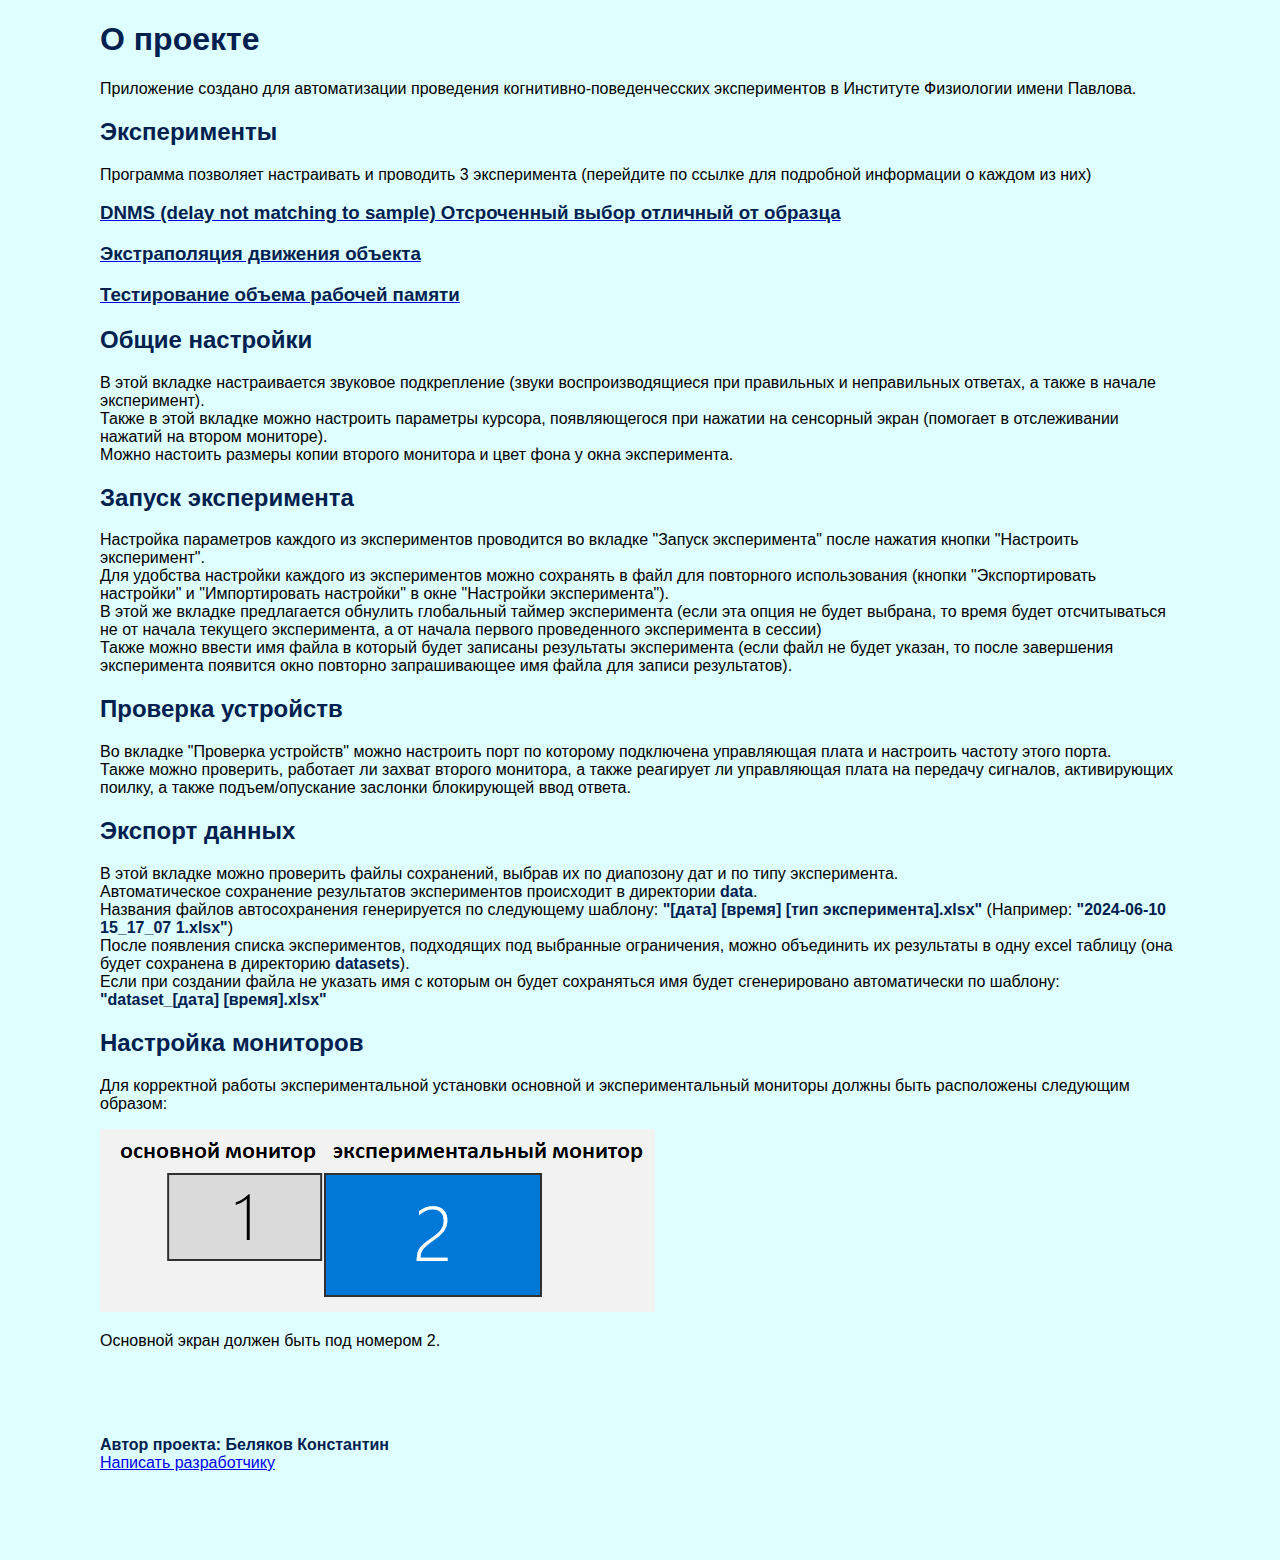
<file: index.html>
<!DOCTYPE html>
<html lang="en">
<head>
    <meta charset="UTF-8">
    <meta http-equiv="X-UA-Compatible" content="IE=edge">
    <meta name="viewport" content="width=device-width, initial-scale=1.0">
    <title>Документация к приложению для проведения поведенчесских экспериментов</title>
    <link rel="stylesheet" type="text/css" href="docs/style.css">
    <link rel="icon" href="pictograms/info.png" type="image/x-icon">
</head>
<body>
  <h1>О проекте</h1>
  <p>Приложение создано для автоматизации проведения когнитивно-поведенчесских экспериментов в Институте Физиологии имени Павлова.</p>
  <h2>Эксперименты</h2>
  <p>Программа позволяет настраивать и проводить 3 эксперимента (перейдите по ссылке для подробной информации о каждом из них)</p>

  <a href="docs/experiment1.html" target="_blank" title="Подробнее про DNMS">
    <h3>DNMS (delay not matching to sample) Отсроченный выбор отличный от образца</h3>
  </a>
  <a href="docs/experiment2.html" target="_blank" title="Подробнее про эксперимент на экстраполяцию движения">
    <h3>Экстраполяция движения объекта</h3>
  </a>
  <a href="docs/experiment3.html" target="_blank" title="Подробнее про эксперимент на тестирование объема рабочей памяти">
    <h3>Тестирование объема рабочей памяти</h3>
  </a>

  <h2>Общие настройки</h2>
  <p>В этой вкладке настраивается звуковое подкрепление (звуки воспроизводящиеся при правильных и неправильных ответах, а также в начале эксперимент).<br>
  Также в этой вкладке можно настроить параметры курсора, появляющегося при нажатии на сенсорный экран (помогает в отслеживании нажатий на втором мониторе).<br>
  Можно настоить размеры копии второго монитора и цвет фона у окна эксперимента.
  </p>
  <h2>Запуск эксперимента</h2>
  <p>Настройка параметров каждого из экспериментов проводится во вкладке "Запуск эксперимента" после нажатия кнопки "Настроить эксперимент".<br>
  Для удобства настройки каждого из экспериментов можно сохранять в файл для повторного использования (кнопки "Экспортировать настройки" и "Импортировать настройки" в
  окне "Настройки эксперимента").<br>
  В этой же вкладке предлагается обнулить глобальный таймер эксперимента (если эта опция не будет выбрана, то время будет отсчитываться не от начала текущего эксперимента, а от начала первого проведенного эксперимента в сессии)<br>
  Также можно ввести имя файла в который будет записаны результаты эксперимента (если файл не будет указан, то после завершения эксперимента появится окно повторно
  запрашивающее имя файла для записи результатов).</p>
  <h2>Проверка устройств</h2>
  <p>Во вкладке "Проверка устройств" можно настроить порт по которому подключена управляющая плата и настроить частоту
  этого порта.<br>
  Также можно проверить, работает ли захват второго монитора, а также реагирует ли управляющая плата на передачу сигналов, активирующих поилку, а также подъем/опускание заслонки блокирующей ввод ответа.</p>
  <h2>Экспорт данных</h2>
  В этой вкладке можно проверить файлы сохранений, выбрав их по диапозону дат и по типу эксперимента.<br>
  Автоматическое сохранение результатов экспериментов происходит в директории <b>data</b>.<br>
  Названия файлов автосохранения генерируется по следующему шаблону: <b>"[дата] [время] [тип эксперимента].xlsx"</b> (Например: <b>"2024-06-10 15_17_07 1.xlsx"</b>)<br>
  После появления списка экспериментов, подходящих под выбранные ограничения, можно объединить их результаты в одну excel таблицу (она будет сохранена в директорию <b>datasets</b>).<br>
  Если при создании файла не указать имя с которым он будет сохраняться имя будет сгенерировано автоматически по шаблону: <b>"dataset_[дата] [время].xlsx"</b>

  <h2>Настройка мониторов</h2>
  <p>Для корректной работы экспериментальной установки основной и экспериментальный мониторы должны быть расположены
    следующим образом:</p>
  <img src="docs/img1.png" alt="Расположение мониторов">
  <p>Основной экран должен быть под номером 2.</p>
  <br><br><br>
  <p><b>Автор проекта: Беляков Константин</b><br><a href="mailto: konstbeliakov@gmail.com">Написать разработчику</a><br><br><br><br><br><p>
</body>
</html>
</file>
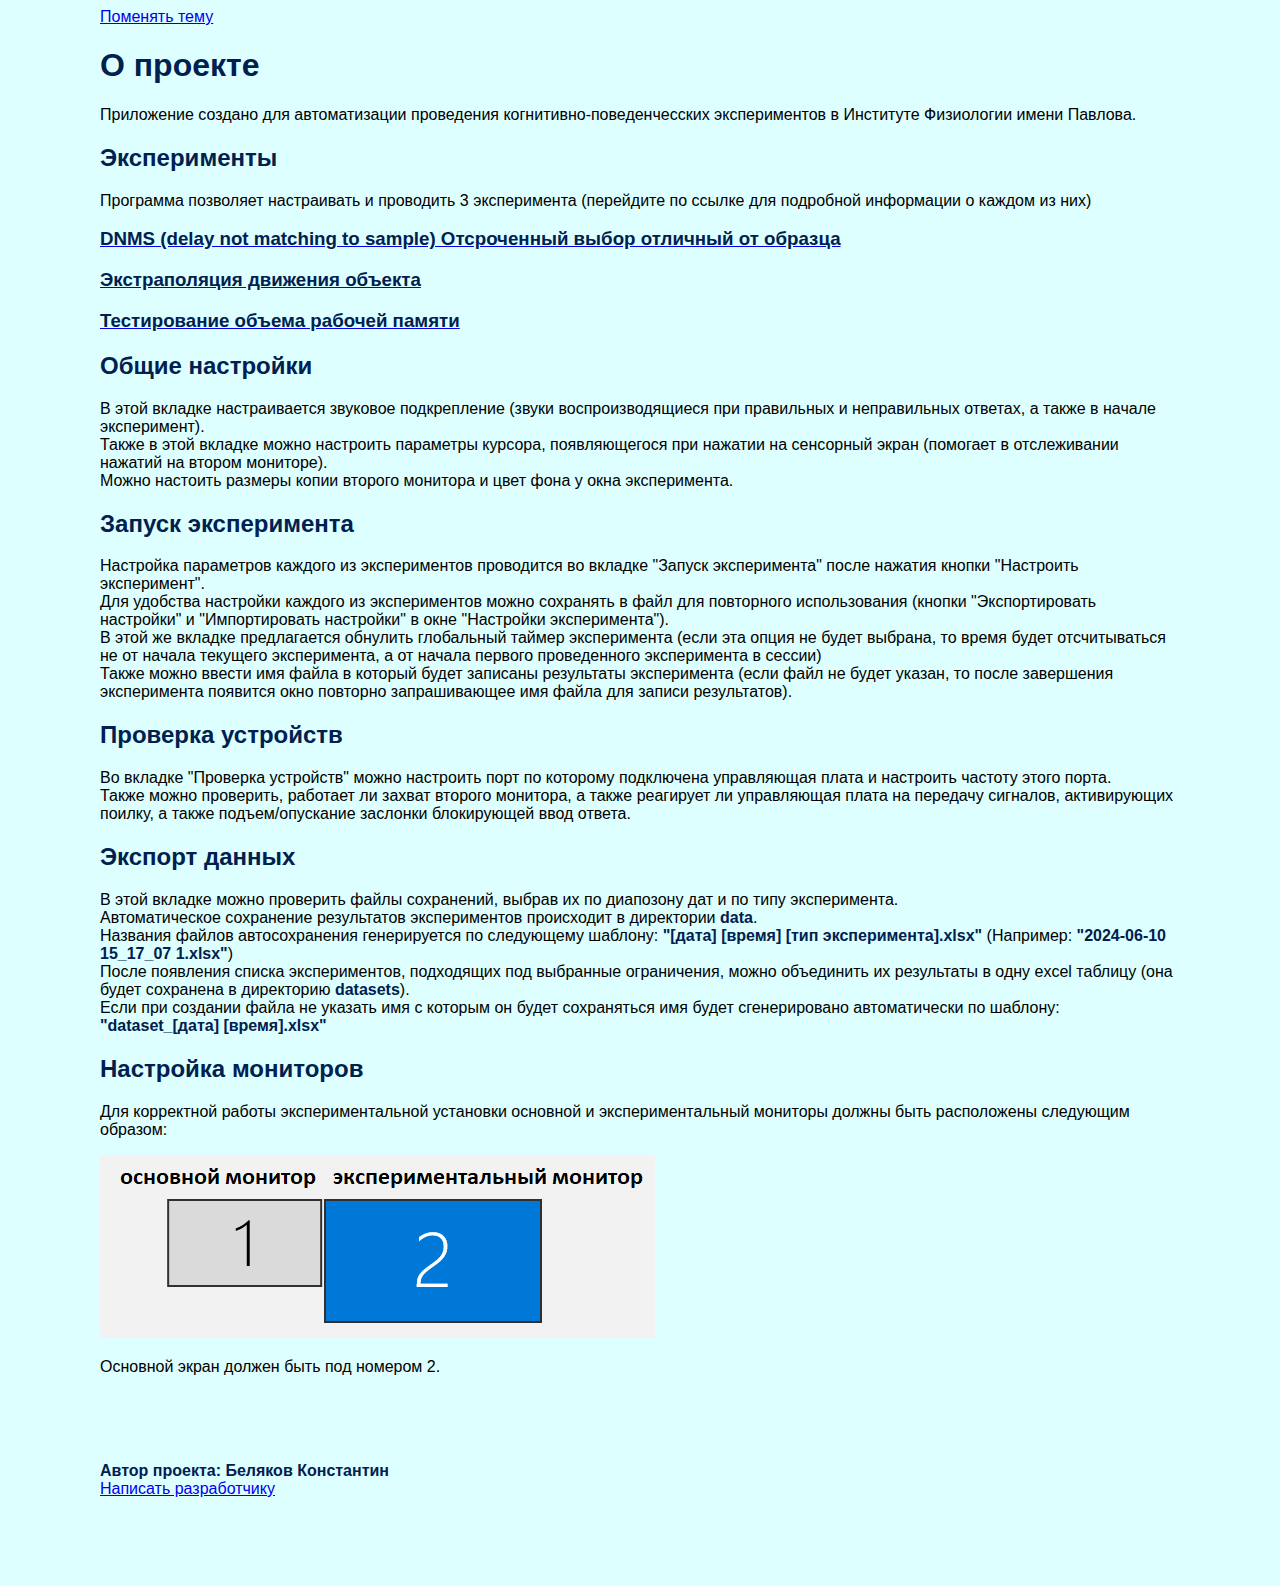
<file: docs/index.html>
<!DOCTYPE html>
<html lang="en">
<head>
    <meta charset="UTF-8">
    <meta http-equiv="X-UA-Compatible" content="IE=edge">
    <meta name="viewport" content="width=device-width, initial-scale=1.0">
    <title>Документация к приложению для проведения поведенчесских экспериментов</title>
    <link id='styleBright' rel="stylesheet" type="text/css" href="style.css">
    <link rel="icon" href="../pictograms/info.png" type="image/x-icon">
</head>
<body>
<header>
  <script src="button_pressed.js"></script>
  <u><a id='switcher' href="#" onclick="changeCss()" title="Поменять внешний вид сайта">Поменять тему</a></u>
  <h1>О проекте</h1>
</header>
<main>
  <p>Приложение создано для автоматизации проведения когнитивно-поведенчесских экспериментов в Институте Физиологии имени Павлова.</p>
  <h2>Эксперименты</h2>
  <p>Программа позволяет настраивать и проводить 3 эксперимента (перейдите по ссылке для подробной информации о каждом из них)</p>

  <a href="experiment1.html" target="_blank" title="Подробнее про DNMS">
    <h3>DNMS (delay not matching to sample) Отсроченный выбор отличный от образца</h3>
  </a>
  <a href="experiment2.html" target="_blank" title="Подробнее про эксперимент на экстраполяцию движения">
    <h3>Экстраполяция движения объекта</h3>
  </a>
  <a href="experiment3.html" target="_blank" title="Подробнее про эксперимент на тестирование объема рабочей памяти">
    <h3>Тестирование объема рабочей памяти</h3>
  </a>

  <h2>Общие настройки</h2>
  <p>В этой вкладке настраивается звуковое подкрепление (звуки воспроизводящиеся при правильных и неправильных ответах, а также в начале эксперимент).<br>
  Также в этой вкладке можно настроить параметры курсора, появляющегося при нажатии на сенсорный экран (помогает в отслеживании нажатий на втором мониторе).<br>
  Можно настоить размеры копии второго монитора и цвет фона у окна эксперимента.
  </p>
  <h2>Запуск эксперимента</h2>
  <p>Настройка параметров каждого из экспериментов проводится во вкладке "Запуск эксперимента" после нажатия кнопки "Настроить эксперимент".<br>
  Для удобства настройки каждого из экспериментов можно сохранять в файл для повторного использования (кнопки "Экспортировать настройки" и "Импортировать настройки" в
  окне "Настройки эксперимента").<br>
  В этой же вкладке предлагается обнулить глобальный таймер эксперимента (если эта опция не будет выбрана, то время будет отсчитываться не от начала текущего эксперимента, а от начала первого проведенного эксперимента в сессии)<br>
  Также можно ввести имя файла в который будет записаны результаты эксперимента (если файл не будет указан, то после завершения эксперимента появится окно повторно
  запрашивающее имя файла для записи результатов).</p>
  <h2>Проверка устройств</h2>
  <p>Во вкладке "Проверка устройств" можно настроить порт по которому подключена управляющая плата и настроить частоту
  этого порта.<br>
  Также можно проверить, работает ли захват второго монитора, а также реагирует ли управляющая плата на передачу сигналов, активирующих поилку, а также подъем/опускание заслонки блокирующей ввод ответа.</p>
  <h2>Экспорт данных</h2>
  В этой вкладке можно проверить файлы сохранений, выбрав их по диапозону дат и по типу эксперимента.<br>
  Автоматическое сохранение результатов экспериментов происходит в директории <b>data</b>.<br>
  Названия файлов автосохранения генерируется по следующему шаблону: <b>"[дата] [время] [тип эксперимента].xlsx"</b> (Например: <b>"2024-06-10 15_17_07 1.xlsx"</b>)<br>
  После появления списка экспериментов, подходящих под выбранные ограничения, можно объединить их результаты в одну excel таблицу (она будет сохранена в директорию <b>datasets</b>).<br>
  Если при создании файла не указать имя с которым он будет сохраняться имя будет сгенерировано автоматически по шаблону: <b>"dataset_[дата] [время].xlsx"</b>

  <h2>Настройка мониторов</h2>
  <p>Для корректной работы экспериментальной установки основной и экспериментальный мониторы должны быть расположены
    следующим образом:</p>
  <img src="img1.png" alt="Расположение мониторов">
  <p>Основной экран должен быть под номером 2.</p>
  <br><br><br>
</main>
<footer>
  <p><b>Автор проекта: Беляков Константин</b><br><a href="mailto: konstbeliakov@gmail.com">Написать разработчику</a><br><br><br><br><br><p>
</footer>
</body>
</html>
</file>
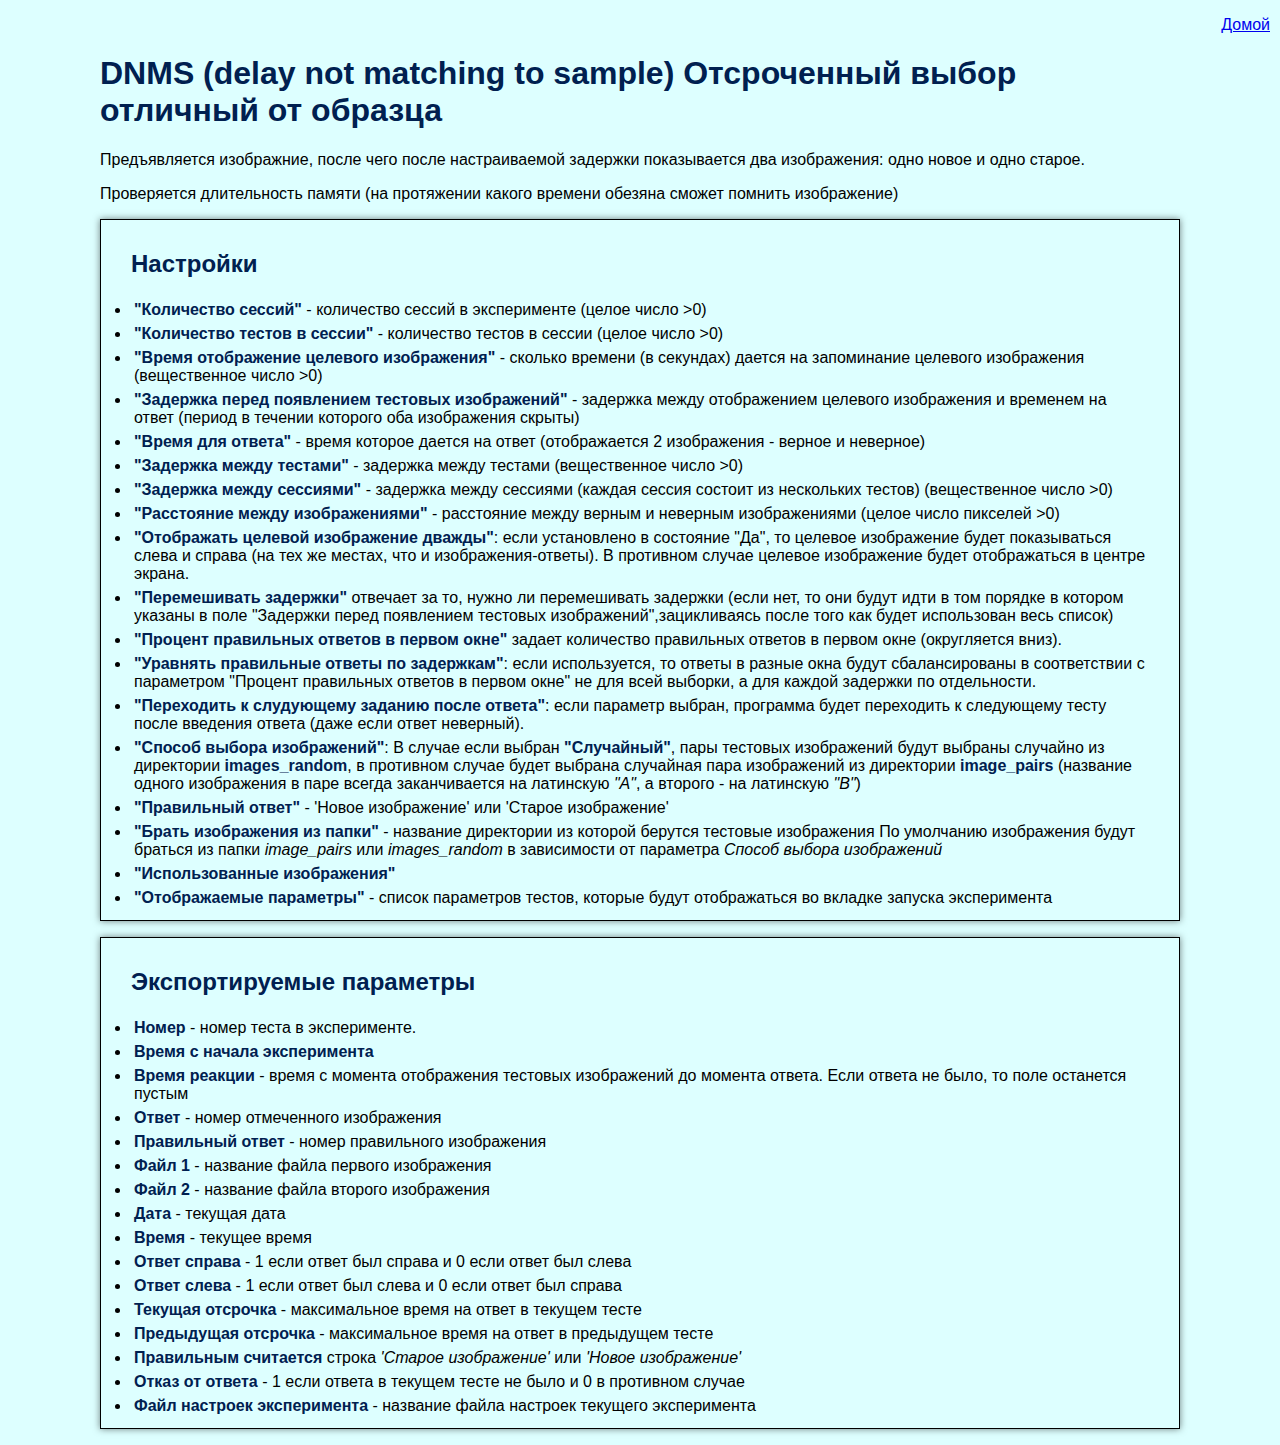
<file: docs/experiment1.html>
<!DOCTYPE html>
<html lang="en">
<head>
    <meta charset="UTF-8">
    <title>DNMS (delay not matching to sample) Отсроченный выбор отличный от образца</title>
    <link rel="stylesheet" type="text/css" href="style.css">
    <link rel="icon" href="../pictograms/info.png" type="image/x-icon">
</head>
<body>
<header>
    <a href="index.html"><p class="side_link" title="Перейти на основную страницу">Домой</p></a>
<h1>DNMS (delay not matching to sample) Отсроченный выбор отличный от образца</h1>
</header>
<main>
<p>Предъявляется изображние, после чего после настраиваемой задержки показывается два изображения: одно новое и одно
    старое.</p>
<p>Проверяется длительность памяти (на протяжении какого времени обезяна сможет помнить изображение)</p>

<ul><h2>Настройки</h2>
    <li>
        <b>"Количество сессий"</b> - количество сессий в эксперименте (целое число >0)
    </li>
    <li>
        <b>"Количество тестов в сессии"</b> - количество тестов в сессии (целое число >0)
    </li>
    <li>
        <b>"Время отображение целевого изображения"</b> - сколько времени (в секундах) дается на запоминание
        целевого изображения (вещественное число >0)
    </li>
    <li>
        <b>"Задержка перед появлением тестовых изображений"</b> - задержка между отображением целевого изображения и
        временем на ответ (период в течении которого оба изображения скрыты)
    </li>
    <li>
        <b>"Время для ответа"</b> - время которое дается на ответ (отображается 2 изображения - верное и неверное)
    </li>
    <li>
        <b>"Задержка между тестами"</b> - задержка между тестами (вещественное число >0)
    </li>
    <li>
        <b>"Задержка между сессиями"</b> - задержка между сессиями (каждая сессия состоит из нескольких тестов)
        (вещественное число >0)
    </li>
    <li>
        <b>"Расстояние между изображениями"</b> - расстояние между верным и неверным изображениями (целое число пикселей
        >0)
    </li>
    <li>
        <b>"Отображать целевой изображение дважды"</b>: если установлено в состояние "Да", то целевое изображение будет
        показываться слева и справа
        (на тех же местах, что и изображения-ответы). В противном случае целевое изображение будет отображаться в центре
        экрана.
    </li>
    <li>
        <b>"Перемешивать задержки"</b> отвечает за то, нужно ли перемешивать задержки (если нет, то они будут идти в том
        порядке в котором указаны в поле "Задержки перед появлением тестовых изображений",зацикливаясь после того как
        будет
        использован весь список)
    </li>
    <li>
        <b>"Процент правильных ответов в первом окне"</b> задает количество правильных ответов в первом окне
        (округляется вниз).
    </li>
    <li>
        <b>"Уравнять правильные ответы по задержкам"</b>: если используется, то ответы в разные окна будут
        сбалансированы
        в соответствии с параметром "Процент правильных ответов в первом окне" не для всей выборки, а для каждой
        задержки по отдельности.
    </li>
    <li>
        <b>"Переходить к слудующему заданию после ответа"</b>: если параметр выбран, программа будет переходить к
        следующему тесту
        после введения ответа (даже если ответ неверный).
    </li>
    <li>
        <b>"Способ выбора изображений"</b>: В случае если выбран <b>"Случайный"</b>, пары тестовых изображений будут
        выбраны случайно из директории
        <b>images_random</b>, в противном случае будет выбрана случайная пара изображений из директории
        <b>image_pairs</b>
        (название одного изображения в паре всегда заканчивается на латинскую <i>"A"</i>, а второго - на латинскую <i>"B"</i>)
    </li>
    <li>
        <b>"Правильный ответ"</b> - 'Новое изображение' или 'Старое изображение'
    </li>
    <li>
        <b>"Брать изображения из папки"</b> - название директории из которой берутся тестовые изображения
        По умолчанию изображения будут браться из папки <i>image_pairs</i> или <i>images_random</i> в зависимости от
        параметра <i>Способ выбора изображений</i>
    </li>
    <li>
        <b>"Использованные изображения"</b>
    </li>
    <li>
        <b>"Отображаемые параметры"</b> - список параметров тестов, которые будут отображаться
        во вкладке запуска эксперимента
    </li>
</ul>

<ul><h2>Экспортируемые параметры</h2>
    <li>
        <b>Номер</b> - номер теста в эксперименте.
    </li>
    <li>
        <b>Время с начала эксперимента</b>
    </li>
    <li>
        <b>Время реакции</b> - время с момента отображения тестовых изображений до момента ответа.
        Если ответа не было, то поле останется пустым
    </li>
    <li>
        <b>Ответ</b> - номер отмеченного изображения
    </li>
    <li>
        <b>Правильный ответ</b> - номер правильного изображения
    </li>
    <li>
        <b>Файл 1</b> - название файла первого изображения
    </li>
    <li>
        <b>Файл 2</b> - название файла второго изображения
    </li>
    <li>
        <b>Дата</b> - текущая дата
    </li>
    <li>
        <b>Время</b> - текущее время
    </li>
    <li>
        <b>Ответ справа</b> - 1 если ответ был справа и 0 если ответ был слева
    </li>
    <li>
        <b>Ответ слева</b> - 1 если ответ был слева и 0 если ответ был справа
    </li>
    <li>
        <b>Текущая отсрочка</b> - максимальное время на ответ в текущем тесте
    </li>
    <li>
        <b>Предыдущая отсрочка</b> - максимальное время на ответ в предыдущем тесте
    </li>
    <li>
        <b>Правильным считается</b> строка <i>'Старое изображение'</i> или <i>'Новое изображение'</i>
    </li>
    <li>
        <b>Отказ от ответа</b> - 1 если ответа в текущем тесте не было и 0 в противном случае
    </li>
    <li>
        <b>Файл настроек эксперимента</b> - название файла настроек текущего эксперимента
    </li>
</ul>
</main>
<footer>
</footer>
</body>
</html>
</file>
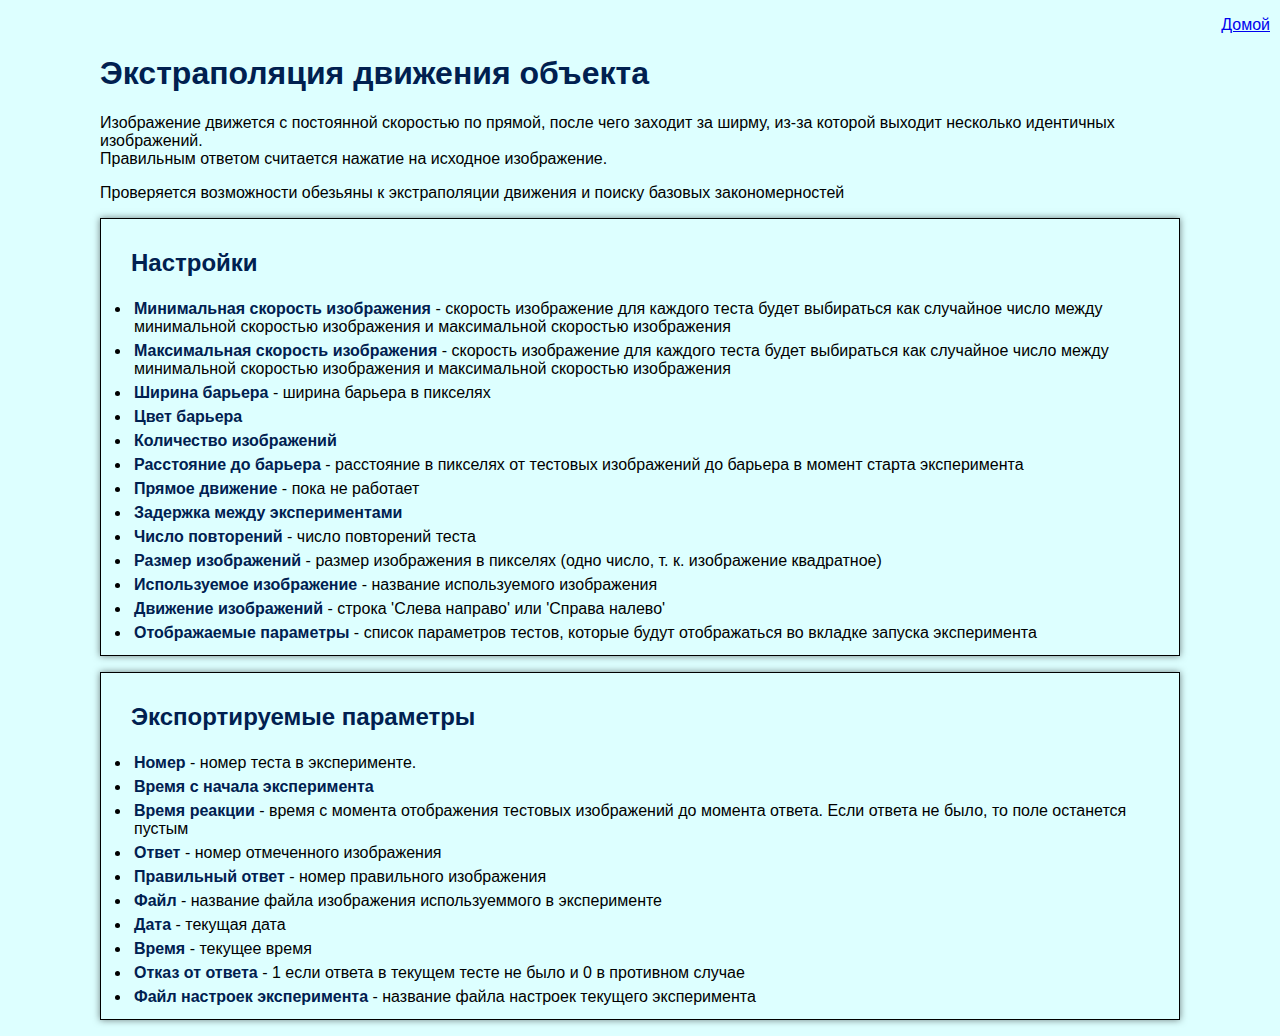
<file: docs/experiment2.html>
<!DOCTYPE html>
<html lang="en">
<head>
    <meta charset="UTF-8">
    <title>Экстраполяция движения объекта</title>
    <link rel="stylesheet" type="text/css" href="style.css">
    <link rel="icon" href="../pictograms/info.png" type="image/x-icon">
</head>
<body>
<header>
    <a href="index.html"><p class="side_link" title="Перейти на основную страницу">Домой</p></a>
    <h1>Экстраполяция движения объекта</h1>
</header>
<main>
<p>Изображение движется с постоянной скоростью по прямой, после чего заходит за ширму, из-за которой выходит
    несколько идентичных изображений.<br>Правильным ответом считается нажатие на исходное изображение.</p>
<p>Проверяется возможности обезьяны к экстраполяции движения и поиску базовых закономерностей</p>

<ul><h2>Настройки</h2>
    <li>
        <b>Минимальная скорость изображения</b> - скорость изображение для каждого теста будет выбираться как случайное
        число между минимальной скоростью изображения и максимальной скоростью изображения
    </li>
    <li>
        <b>Максимальная скорость изображения</b> - скорость изображение для каждого теста будет выбираться как случайное
        число между минимальной скоростью изображения и максимальной скоростью изображения
    </li>
    <li>
        <b>Ширина барьера</b> - ширина барьера в пикселях
    </li>
    <li>
        <b>Цвет барьера</b>
    </li>
    <li>
        <b>Количество изображений</b>
    </li>
    <li>
        <b>Расстояние до барьера</b> - расстояние в пикселях от тестовых изображений до барьера
        в момент старта эксперимента
    </li>
    <li>
        <b>Прямое движение</b> - пока не работает
    </li>
    <li>
        <b>Задержка между экспериментами</b>
    </li>
    <li>
        <b>Число повторений</b> - число повторений теста
    </li>
    <li>
        <b>Размер изображений</b> - размер изображения в пикселях (одно число, т. к. изображение квадратное)
    </li>
    <li>
        <b>Используемое изображение</b> - название используемого изображения
    </li>
    <li>
        <b>Движение изображений</b> - строка 'Слева направо' или 'Справа налево'
    </li>
    <li>
        <b>Отображаемые параметры</b> - список параметров тестов, которые будут отображаться
        во вкладке запуска эксперимента
    </li>
</ul>

<ul><h2>Экспортируемые параметры</h2>
    <li>
        <b>Номер</b> - номер теста в эксперименте.
    </li>
    <li>
        <b>Время с начала эксперимента</b>
    </li>
    <li>
        <b>Время реакции</b> - время с момента отображения тестовых изображений до момента ответа.
        Если ответа не было, то поле останется пустым
    </li>
    <li>
        <b>Ответ</b> - номер отмеченного изображения
    </li>
    <li>
        <b>Правильный ответ</b> - номер правильного изображения
    </li>
    <li>
        <b>Файл</b> - название файла изображения используеммого в эксперименте
    </li>
    <li>
        <b>Дата</b> - текущая дата
    </li>
    <li>
        <b>Время</b> - текущее время
    </li>
    <li>
        <b>Отказ от ответа</b> - 1 если ответа в текущем тесте не было и 0 в противном случае
    </li>
    <li>
        <b>Файл настроек эксперимента</b> - название файла настроек текущего эксперимента
    </li>
</ul>
</main>
<footer>
</footer>
</body>
</html>
</file>
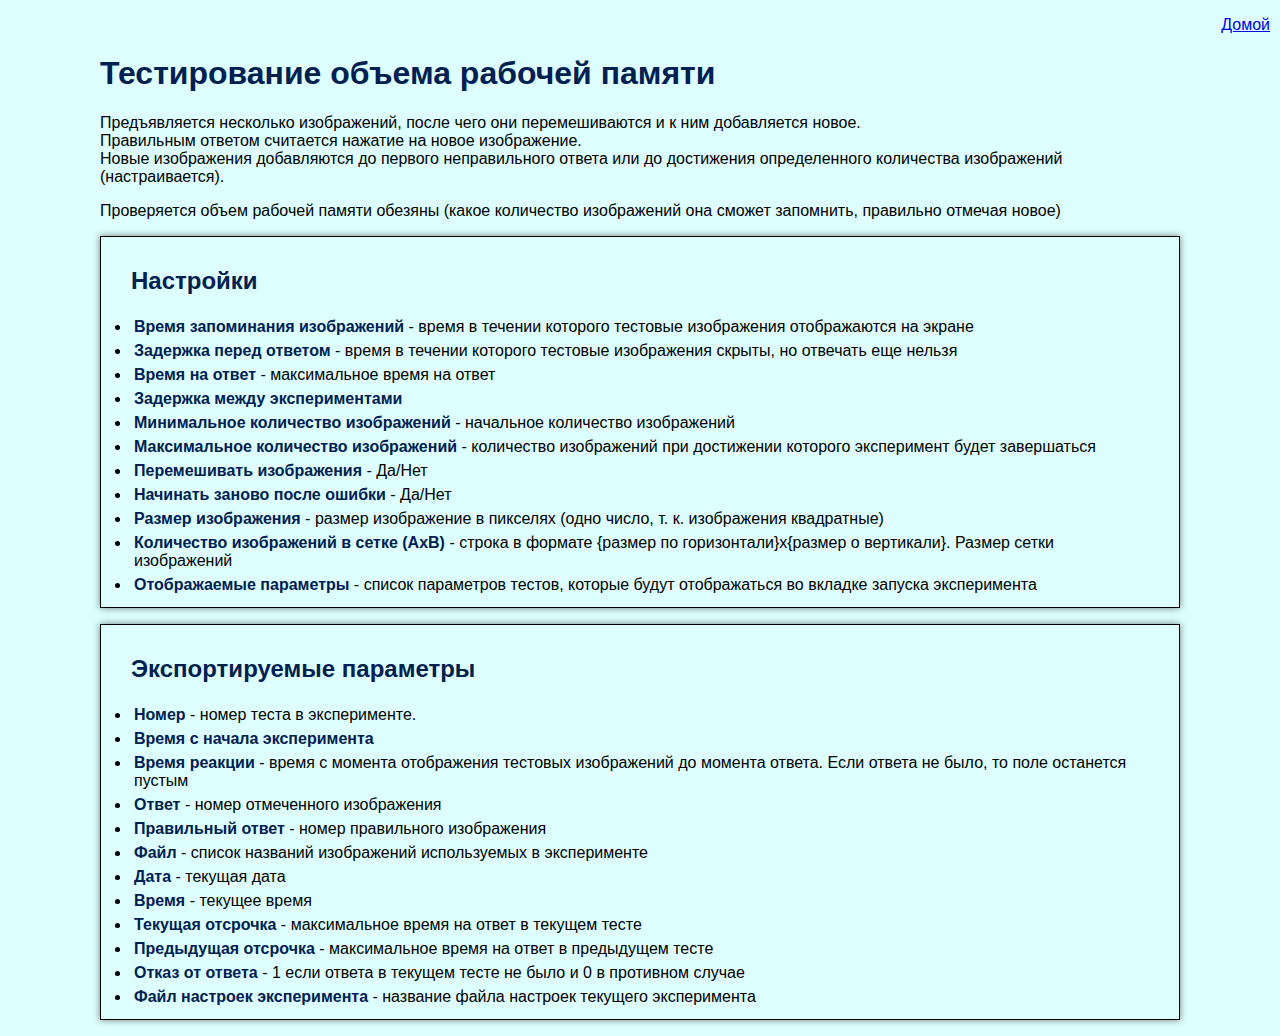
<file: docs/experiment3.html>
<!DOCTYPE html>
<html lang="en">
<head>
    <meta charset="UTF-8">
    <title>Тестирование объема рабочей памяти</title>
    <link rel="stylesheet" type="text/css" href="style.css">
    <link rel="icon" href="../pictograms/info.png" type="image/x-icon">
</head>
<body>
<header>
    <a href="index.html"><p class="side_link" title="Перейти на основную страницу">Домой</p></a>
</header>
<main>
<h1>Тестирование объема рабочей памяти</h1>
<p>Предъявляется несколько изображений, после чего они перемешиваются и к ним добавляется новое.<br>
    Правильным ответом считается нажатие на новое изображение.<br>
    Новые изображения добавляются до первого неправильного ответа или до достижения определенного количества
    изображений (настраивается).
</p>
<p>Проверяется объем рабочей памяти обезяны (какое количество изображений она сможет запомнить, правильно отмечая новое)</p>
<ul><h2>Настройки</h2>
    <li>
        <b>Время запоминания изображений</b> - время в течении которого тестовые изображения отображаются на экране
    </li>
    <li>
        <b>Задержка перед ответом</b> - время в течении которого тестовые изображения скрыты, но отвечать еще нельзя
    </li>
    <li>
        <b>Время на ответ</b> - максимальное время на ответ
    </li>
    <li>
        <b>Задержка между экспериментами</b>
    </li>
    <li>
        <b>Минимальное количество изображений</b> - начальное количество изображений
    </li>
    <li>
        <b>Максимальное количество изображений</b> - количество изображений при достижении которого эксперимент
        будет завершаться
    </li>
    <li>
        <b>Перемешивать изображения</b> - Да/Нет
    </li>
    <li>
        <b>Начинать заново после ошибки</b> - Да/Нет
    </li>
    <li>
        <b>Размер изображения</b> - размер изображение в пикселях (одно число, т. к. изображения квадратные)
    </li>
    <li>
        <b>Количество изображений в сетке (AxB)</b> - строка в формате {размер по горизонтали}x{размер о вертикали}.
        Размер сетки изображений
    </li>
    <li>
        <b>Отображаемые параметры</b> - список параметров тестов, которые будут отображаться
        во вкладке запуска эксперимента
    </li>
</ul>
<ul><h2>Экспортируемые параметры</h2>
    <li>
        <b>Номер</b> - номер теста в эксперименте.
    </li>
    <li>
        <b>Время с начала эксперимента</b>
    </li>
    <li>
        <b>Время реакции</b> - время с момента отображения тестовых изображений до момента ответа.
        Если ответа не было, то поле останется пустым
    </li>
    <li>
        <b>Ответ</b> - номер отмеченного изображения
    </li>
    <li>
        <b>Правильный ответ</b> - номер правильного изображения
    </li>
    <li>
        <b>Файл</b> - список названий изображений используемых в эксперименте
    </li>
    <li>
        <b>Дата</b> - текущая дата
    </li>
    <li>
        <b>Время</b> - текущее время
    </li>
    <li>
        <b>Текущая отсрочка</b> - максимальное время на ответ в текущем тесте
    </li>
    <li>
        <b>Предыдущая отсрочка</b> - максимальное время на ответ в предыдущем тесте
    </li>
    <li>
        <b>Отказ от ответа</b> - 1 если ответа в текущем тесте не было и 0 в противном случае
    </li>
    <li>
        <b>Файл настроек эксперимента</b> - название файла настроек текущего эксперимента
    </li>
</ul>
</main>
<footer>
</footer>
</body>
</html>
</file>
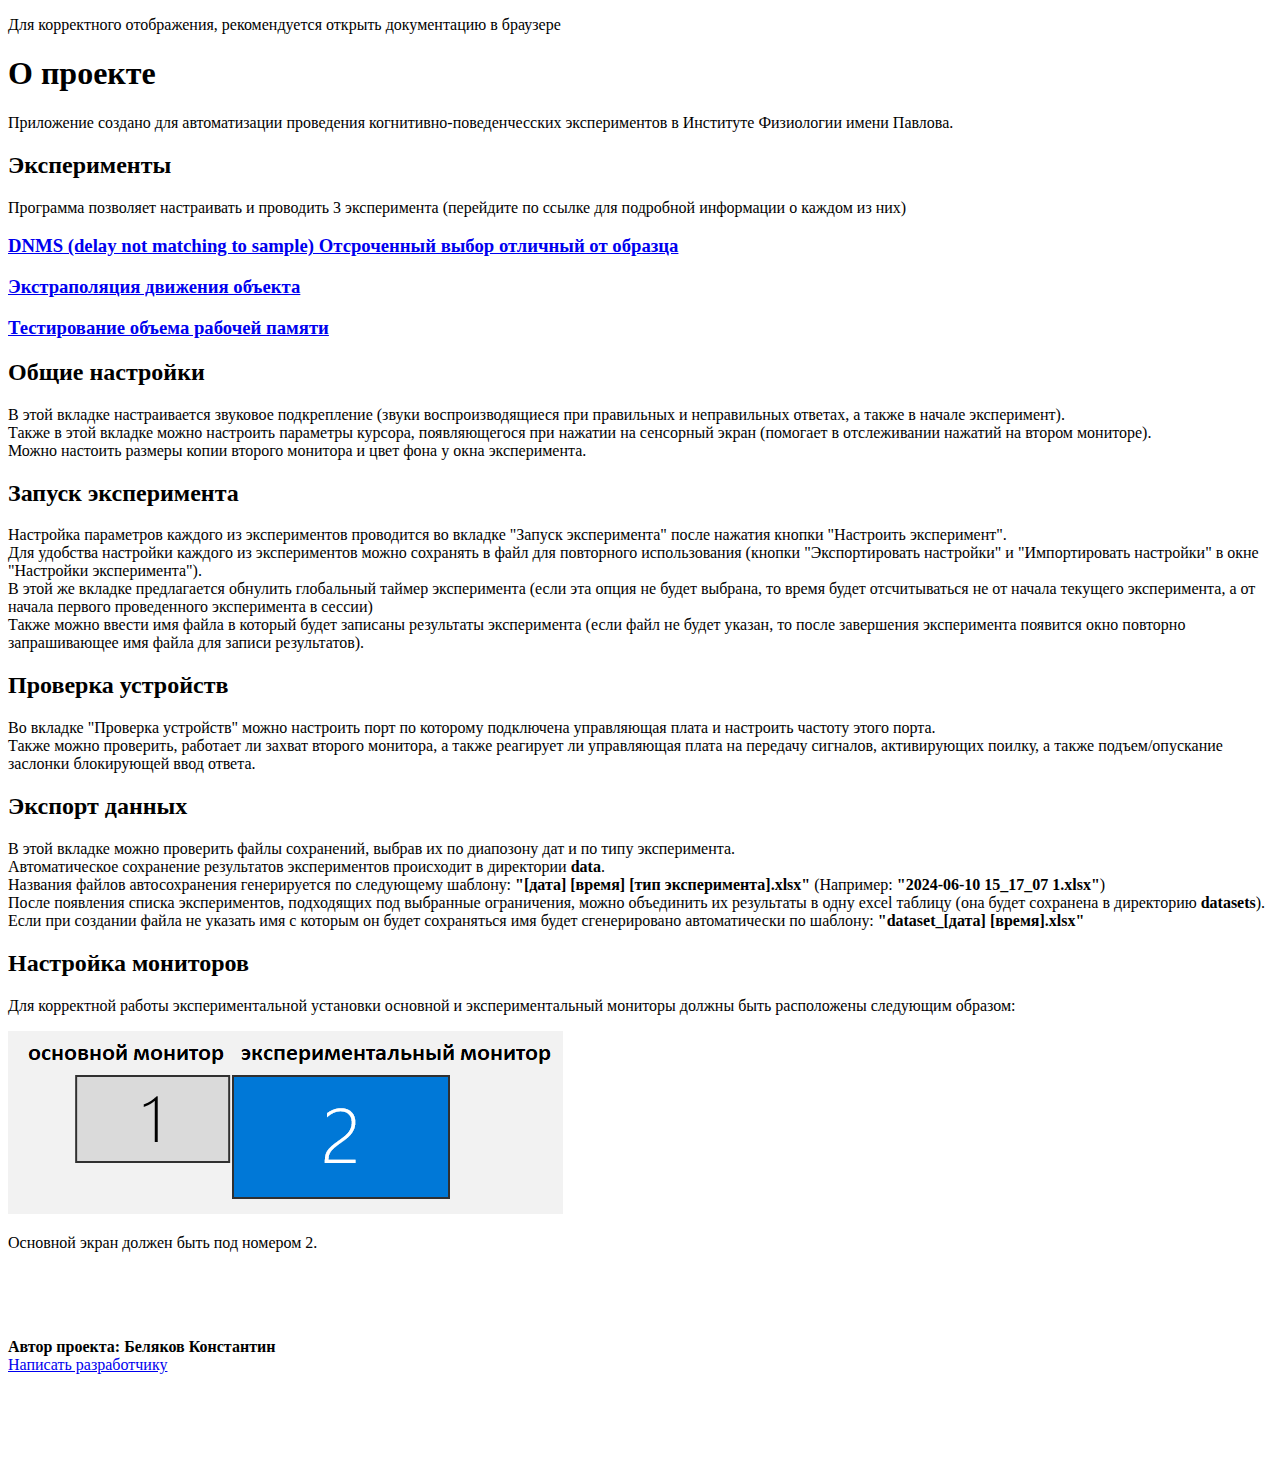
<file: documentation/info_frame_text.html>
<!DOCTYPE html>
<html lang="en">
<head>
    <meta charset="UTF-8">
    <meta http-equiv="X-UA-Compatible" content="IE=edge">
    <meta name="viewport" content="width=device-width, initial-scale=1.0">
    <title>Документация к приложению для проведения поведенчесских экспериментов</title>
    <!--<link rel="stylesheet" type="text/css" href="style.css">-->
</head>
<body>
  <p>Для корректного отображения, рекомендуется открыть документацию в браузере</p>
  <h1>О проекте</h1>
  <p>Приложение создано для автоматизации проведения когнитивно-поведенчесских экспериментов в Институте Физиологии имени Павлова.</p>
  <h2>Эксперименты</h2>
  <p>Программа позволяет настраивать и проводить 3 эксперимента (перейдите по ссылке для подробной информации о каждом из них)</p>

  <a href="experiment1.html" target="_blank"><h3>DNMS (delay not matching to sample) Отсроченный выбор отличный от образца</h3></a>
  <a href="experiment2.html" target="_blank"><h3>Экстраполяция движения объекта</h3></a>
  <a href="experiment3.html"><h3>Тестирование объема рабочей памяти</h3></a>

  <h2>Общие настройки</h2>
  <p>В этой вкладке настраивается звуковое подкрепление (звуки воспроизводящиеся при правильных и неправильных ответах, а также в начале эксперимент).<br>
  Также в этой вкладке можно настроить параметры курсора, появляющегося при нажатии на сенсорный экран (помогает в отслеживании нажатий на втором мониторе).<br>
  Можно настоить размеры копии второго монитора и цвет фона у окна эксперимента.
  </p>
  <h2>Запуск эксперимента</h2>
  <p>Настройка параметров каждого из экспериментов проводится во вкладке "Запуск эксперимента" после нажатия кнопки "Настроить эксперимент".<br>
  Для удобства настройки каждого из экспериментов можно сохранять в файл для повторного использования (кнопки "Экспортировать настройки" и "Импортировать настройки" в
  окне "Настройки эксперимента").<br>
  В этой же вкладке предлагается обнулить глобальный таймер эксперимента (если эта опция не будет выбрана, то время будет отсчитываться не от начала текущего эксперимента, а от начала первого проведенного эксперимента в сессии)<br>
  Также можно ввести имя файла в который будет записаны результаты эксперимента (если файл не будет указан, то после завершения эксперимента появится окно повторно
  запрашивающее имя файла для записи результатов).</p>
  <h2>Проверка устройств</h2>
  <p>Во вкладке "Проверка устройств" можно настроить порт по которому подключена управляющая плата и настроить частоту
  этого порта.<br>
  Также можно проверить, работает ли захват второго монитора, а также реагирует ли управляющая плата на передачу сигналов, активирующих поилку, а также подъем/опускание заслонки блокирующей ввод ответа.</p>
  <h2>Экспорт данных</h2>
  В этой вкладке можно проверить файлы сохранений, выбрав их по диапозону дат и по типу эксперимента.<br>
  Автоматическое сохранение результатов экспериментов происходит в директории <b>data</b>.<br>
  Названия файлов автосохранения генерируется по следующему шаблону: <b>"[дата] [время] [тип эксперимента].xlsx"</b> (Например: <b>"2024-06-10 15_17_07 1.xlsx"</b>)<br>
  После появления списка экспериментов, подходящих под выбранные ограничения, можно объединить их результаты в одну excel таблицу (она будет сохранена в директорию <b>datasets</b>).<br>
  Если при создании файла не указать имя с которым он будет сохраняться имя будет сгенерировано автоматически по шаблону: <b>"dataset_[дата] [время].xlsx"</b>

  <h2>Настройка мониторов</h2>
  <p>Для корректной работы экспериментальной установки основной и экспериментальный мониторы должны быть расположены
    следующим образом:</p>
  <img src="img1.png" alt="Расположение мониторов">
  <p>Основной экран должен быть под номером 2.</p>
  <br><br><br>
  <p><b>Автор проекта: Беляков Константин</b><br><a href="mailto: konstbeliakov@gmail.com">Написать разработчику</a><br><br><br><br><br><p>
</body>
</html>
</file>
<file: docs/style.css>
body{
    background: #ddffff;
    font-family: 'Arial', sans-serif;
    margin-left: 100px;
    margin-right: 100px;
}
h1, h2, h3, h4, h4, h5, h6, b{
    color: #002050;
}
ul {
    border: 1px solid black;
    padding: 10px 30px;
    box-shadow: 0 0 7px rgba(0,0,0,0.5);
}

.side_link{
    margin-right: -90px;
    text-align: right;
}

li{
    padding: 3px;
}
</file>
